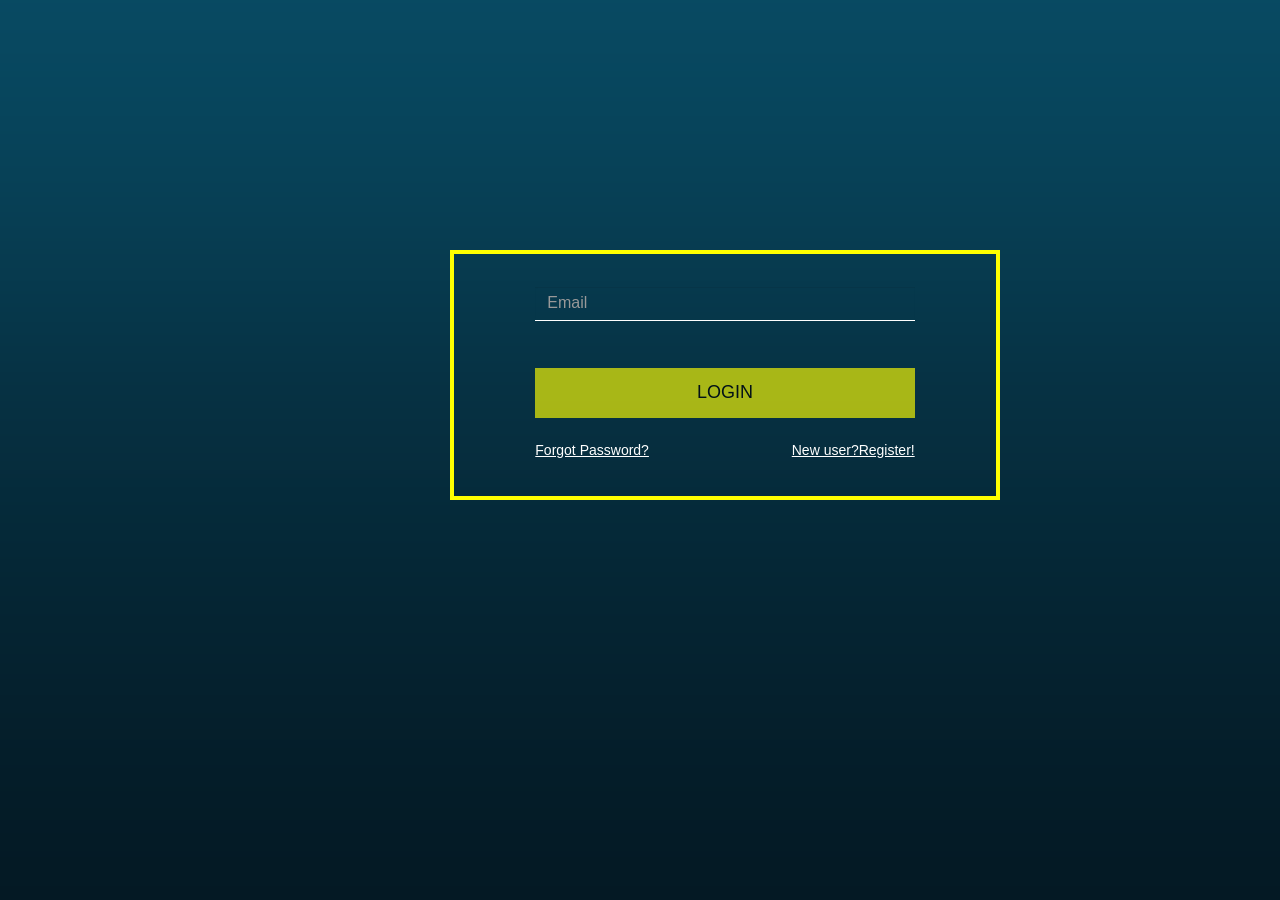
<file: src/main/webapp/index.html>
<!DOCTYPE html>
<html class="no-js"> <!--<![endif]-->
<head>
    <!-- Meta-Information -->
    <title>EY</title>
    <meta charset="utf-8">
    <meta http-equiv="X-UA-Compatible" content="IE=edge,chrome=1">
    <meta name="description" content="Moment Health">
    <meta name="viewport" content="width=device-width, initial-scale=1">
    <meta http-equiv="pragma" content="no-cache" />
    <meta http-equiv="expires" content="-1" />
    <meta http-equiv="cache-control" content="no-cache"/>
	<!-- Vendor: Bootstrap Stylesheets http://getbootstrap.com -->
    <link rel="stylesheet" href="styles/bootstrap.min.css">
    <link rel="stylesheet" href="styles/bootstrap-theme.min.css">
    <link rel="stylesheet" href="styles/toaster.min.css" />
	<link rel="stylesheet" href="styles/ngDialog.min.css">
	<link rel="stylesheet" href="styles/ngDialog-theme-default.min.css">
	<link rel="stylesheet" href="styles/bootstrap-datepicker3.css">
	<link rel="stylesheet" href="styles/font-awesome.min.css">

    <!-- Our Website CSS Styles -->
    <link rel="stylesheet" href="styles/style.css">
    <link rel="stylesheet" href="styles/custom.css">

</head>
<body ng-app="EYApp">

<div>
    <div ng-include="'views/header.html'"></div>
    <div class="mainContainer" ng-class="{'loaderOpacity': showLoader}" ui-view></div>
	<div class="loaderDiv" ng-show="showLoader"><center><div class="loader"></div></center></div>
    <div ng-include="'views/footer.html'"></div>
</div>

<!-- Vendor: Javascripts -->
<script src="scripts/vendor/jquery-3.1.1.min.js"></script>
<script src="scripts/vendor/bootstrap.min.js"></script>
<script src="scripts/vendor/angular.js"></script>
<script src="scripts/vendor/angular-ui-router.js"></script>
<script src="scripts/vendor/angular-sanitize.js"></script>
<script src="scripts/vendor/angular-local-storage.js"></script>
<script src="scripts/vendor/ui-bootstrap-tpls-2.4.0.min.js"></script>
<script src="scripts/vendor/toaster.min.js"></script>
<script src="scripts/vendor/angular-idle.min.js"></script>
<script src="scripts/vendor/ngDialog.min.js"></script>
<script src="scripts/vendor/bootstrap-datepicker.min.js"></script>
<script src="scripts/vendor/Flot/jquery.flot.js"></script>
<script src="scripts/vendor/Flot/jquery.flot.pie.js"></script>

<!-- Website Javascripts -->
<script src="scripts/app.js"></script>
<script src="scripts/services/services.js"></script>
<script src="scripts/controllers/homePageControllers.js"></script>
<script src="scripts/controllers/subscriberMgmtController.js"></script>
<script src="scripts/controllers/complianceMgmtController.js"></script>
<script src="scripts/controllers/reportController.js"></script>
<script src="scripts/controllers/chatbotController.js"></script>
<script src="scripts/controllers/addTopicController.js"></script>
<script src="scripts/controllers/manageGeoController.js"></script>
<script src="scripts/controllers/manageQuestionsController.js"></script>
<script src="scripts/controllers/userController.js"></script>
<script src="scripts/controllers/addGeoController.js"></script>
<script src="scripts/controllers/loginController.js"></script>
</body>
</html>
</file>
<file: src/main/webapp/styles/style.css>
/* Fonts */
@font-face
{
	font-family: "Calibri-regular";
	src: url('../fonts/Calibri/Calibri.ttf');
}
@font-face
{
	font-family: "Calibri-thick";
	src: url('../fonts/Calibri/Thick_Calibri.otf');
}
@font-face
{
	font-family: "Calibri-light";
	src: url('../fonts/Calibri/calibril.ttf');
}
.mainContainer{
	margin-top:-20px;
}

/*global styles*/
.rightFloat{
	float : right;
}

.message{
	color:#676767;
	font-size:16px;
	line-height:15px;
	font-family:"Calibri-light";
	padding:7px 10px 0px 20px;
	cursor : pointer;
}

.error
{
    color:red;
	font-size:16px;
	line-height:15px;
	font-family:"Calibri-light";
	padding:7px 10px 0px 20px;
	cursor : pointer;
}

/*Pop Up Styles*/
.modal-footer{
	border-top : none;
	padding-top:0px;
}

.0BodyPadding{
	padding-bottom:0px;
}

.ngdialog{
	z-index : 2;
}

.ngdialog.ngdialog-theme-default .ngdialog-content {
	border-radius : 0px;
	background: #fff;
	padding : 0px;
}

.popUpHeader{
	font-family : "Calibri-light";
	font-weight : bold;
	background-color:#fae615;
	font-size: 18px;
}

.questionHeader{
	font-family : "Calibri-light";
	font-weight : bold;
	font-size: 18px;
	margin-bottom : 10px;
	padding : 5px 0px;
	background-color:#fae615;
}

.questionDiv{
	background-color : #f2f2f2;
	padding : 10px 15px;
	margin-bottom : 15px;
	font-family : "Calibri-light";
	font-size: 15px;
	color : #676767;
}

.questionButton , .questionButton:hover, .questionButton:focus{
	border-radius:0px; 
	background-color:#808080; 
	color:#fff; 
	font-family:"Calibri-light"; 
	font-weight:bold; 
	padding:6px 18px;
	border:none;
	float:right;
	margin-right:10px
}

.questionButton:active {
	box-shadow: none;
}

.modal-header {
	padding : 10px 10px;
}

.popUpButton, .popUpButton:hover{
	border-radius : 0px;
}

.saveButton, .saveButton:hover{
	background-color: #808080;
	color : #fff;
}

.cancelButton{
	background-color: #fff;
	border : 0.5px solid #ccc;
}

.form-control {
	border-radius : 0px;
}

th[colspan="2"] , .centerText {
    text-align: center;
}

.roleCheckbox
{
	width:25px;
	height:25px;
	background-color:#fff;
}
 /*pop up styles over*/
 
.row-eq-height {
  display: -webkit-box;
  display: -webkit-flex;
  display: -ms-flexbox;
  display: flex;
}
ul{margin: 0; padding: 0;}
ul li{list-style: none;}

/* header */
.navbar-default { background: #fff; border : none; box-shadow: none; -webkit-box-shadow: none; }
.navbar-nav{margin-top: 4%; margin-right : 3%;}
.navbar-brand{height: auto; padding-top: 0px;}
.navbar-brand>img { display: block;}

/* Footer */
.panel-footer { position:fixed; left:0px; bottom:0px; height:40px; width:100%; background:#dadada;}
.panel-footer ul{ margin: 0; float : right}
.panel-footer ul li{display: inline-block; margin-right: 10px; padding-right:15px; text-align: center; border-right : 1px solid #676767; font-family: "Calibri-light";color: #676767; text-decoration: none;}
.panel-footer ul li:last-child { border : none;}
.panel-footer ul li:hover{ color: #676767; text-decoration: none;cursor:pointer}

/*home page*/
@media (min-width: 1200px){
.container {
    width: 1370px;
}
}

#home_page{display:inline-block;background:#fff;width:100%}
.home_tabs{text-align:center;display:inline-block;width:100%;font-family:"Calibri-light";margin-bottom:20px}
.home_tabs .all_tab{color:#676767;font-size:18px;font-weight:bold;width:25%;display:inline-block;height:30px;line-height:15px;border-bottom:3px solid #f2f2f2;font-family:"Calibri-light";padding:0px 10px 10px 10px}
.home_tabs .all_tab.active{border-bottom:3px solid #fae615;}
.home_tabs .all_tab:hover{cursor: pointer;}

/*tabs*/
.tabContainer{ margin-left:10%; margin-right:10%;}
.tabContainerLeft{ margin-left:5%;}


/*Table*/
.table-fixed thead {
  width: 100%;
  font-family:"Calibri-light";
  font-size:18px;
  font-weight:bold;
  color:#676767;
}
.table-fixed tbody {
  height: 400px;
  overflow-y: auto;
  width: 100%;
}
.table-fixed thead, .table-fixed tbody, .table-fixed tr, .table-fixed td, .table-fixed th {
  display: block;
}
.table-fixed tbody td, .table-fixed thead > tr> th {
  float: left;
}  
.table>tbody>tr>td{
  line-height:1.5;
}
.table-fixed th
{
	background-color:#fae615;
}
.panel-default {
	border : none;
    border-color: #ddd;
}

.table-fixed tbody>tr :nth-child(even) td{
    background: #f2f2f2;
}

.reportTable{
    height :250px !important;
}


/*subscriber*/

.hyperlink{color: #337ab7;text-decoration: underline;}
.hyperlink:hover{cursor: pointer;}
.topicButton , .topicButton:hover, .topicButton:focus{ border-radius:0px; margin-bottom:15px; float:right; background-color:#808080; color:#fff; font-family:"Calibri-light"; font-weight:bold; padding:6px 18px; border:none;}
.topicButton:active {box-shadow: none;} 

 /*tableStyles*/
.tableHeading {background-color:#fae615;font-family:"Calibri-light"; font-size:18px;font-weight:bold;color:#676767;}
.table>tbody>tr>td, .table>tbody>tr>th, .table>tfoot>tr>td, .table>tfoot>tr>th, .table>thead>tr>td, .table>thead>tr>th{
	border:none;
}
.textBreak{
	word-wrap: break-word;
	max-width : 400px;
	padding-right : 25px !important;
}
/*manage geo styles*/

.header2{
	font-family : "Calibri-light";
	font-weight : bold;
	font-size : 20px;
	color : #676767;
}

.inputLabel
{
	font-family : "Calibri-light";
	font-weight : bold;
	font-size : 16px;
	color : #676767;
}

/*reports page */
.reportTabDiv
{
    margin-top: 20px;
}

.showButton , .showButton:hover, .showButton:focus{ border-radius:0px; margin-bottom:15px; background-color:#808080; color:#fff; font-family:"Calibri-light"; font-weight:bold; padding:6px 18px; border:none;}
.showButton:active {box-shadow: none;} 


input[type="checkbox"]:label {
	font-family:"Calibri-light";
	font-weight:bold;
	font-size : 20px;
}

.fixedInput
{
	position:fixed;
	bottom:45px;
	width: 50%;
}

.chatText{
	margin-top : 10px;
	margin-bottom : 10px;
	padding : 10px 10px;
	font-family:"Calibri-light";
	font-size : 15px;
	color : #676767;
	width : 400px;
}
.chatText:nth-child(even) {
    float : left;
	background-color : #e6e6e6;
}

.chatText:nth-child(odd) {
    float : right;
	background-color : #fdf7b8;
}

.chatDiv {
	margin-bottom : 20px;
	max-height: 60vh;
	overflow-y: auto;
}

.chatInput{
	position:fixed;
	margin-bottom:0px;
}

input[type="text"]:focus {
    border: 1px solid #676767;
	-webkit-box-shadow: inset 0 1px 1px rgba(103,103,103,.075), 0 0 8px rgba(103,103,103, 0.6);
	box-shadow: inset 0 1px 1px rgba(103,103,103,.075), 0 0 8px rgba(103,103,103, 0.6);
}

.chatButton , .chatButton:hover, .chatButton:focus{
	border-radius:0px; 
	margin-bottom:15px; 
	float:left; 
	background-color:#808080; 
	color:#fff;
	font-family:"Calibri-light"; 
	font-weight:bold;
	padding:6px 18px; border:none; 
	margin:5px 5px;
}

.chatButton:active {
	box-shadow: none;
}

/*loader*/

.loaderDiv{
	width : 100%;
	height : 100%;
    opacity : 1;
	z-index : 100000;	
	position: absolute;
    left : 0px;
    top : 0px;
	padding-top : 300px;
}

.loaderOpacity{
	opacity : 0.5;
}

.loader {
  border: 16px solid #f3f3f3;
  border-radius: 50%;
  border-top: 16px solid #3498db;
  width: 70px;
  height: 70px;
  -webkit-animation: spin 2s linear infinite;
  animation: spin 2s linear infinite;
}

@-webkit-keyframes spin {
  0% { -webkit-transform: rotate(0deg); }
  100% { -webkit-transform: rotate(360deg); }
}

@keyframes spin {
  0% { transform: rotate(0deg); }
  100% { transform: rotate(360deg); }
}

/*Geo*/

.geoListElement{
	color:#676767;
	font-size:16px;
	height:30px;
	line-height:15px;
	font-family:"Calibri-light";
	padding:7px 10px 10px 5px;
	cursor : pointer;
}
.selectedGeoElement{
	background-color : #d3d3d3;
}
.geoDescription
{
	height : 300px;
	max-height :  300px;
	overflow: auto;
}

.lawDescription {
	color:#676767;
	font-size:16px;
	line-height:15px;
	font-family:"Calibri-light";
	padding:7px 10px 0px 20px;
	cursor : pointer;
}

.rightFloat{
	float:right;
}

.displayText:focus
{
	border: none;
	-webkit-box-shadow: none;
	box-shadow: none;
}

.backgroundImg
{
    width: 100%;
    height: 100%;
    position: absolute;
    top:0px;
    left:0px;
    z-index : 1;
}

.loginDiv
{
    position :absolute;
    top : 250px;
    left : 450px;
    z-index: 2;
}

.loginLogo
{
    position :absolute;
    top : 50px;
    left : 50px;
    z-index: 2;
}

.loginBorder
{
    border: 4px solid yellow;
    height : 250px;
    width : 550px;
}

.loginInput, .loginInput:focus
{
    border: 0;
    background: transparent;
    border-bottom: 1px solid white;
    font-size: 16px;
    color : white;
    outline: none;
    outline-width: 0px;
    -webkit-appearance:none;
}

.loginButton
{
    background-color: yellow;
    color : black;
    border-radius: 0px;
    height : 50px;
    font-size: 18px;
}

.loginControlSize
{
    margin: 0% 15%;
    width :70%;
}

.loginLink, .loginLink:hover
{
    color:white;
    font-size: 14px;
    text-decoration: underline;
    cursor : pointer;
}

.TopMargin6Percent
{
    margin-top : 6%;
}

.TopMargin4Percent
{
    margin-top : 4%;
}
</file>
<file: src/main/webapp/styles/custom.css>
#profile_page .user_tabs .active>a, #profile_page .active>a{
	color: #000 !important;
	text-decoration: none;
	font-family: "SourceSerifPro-Semibold";
}

.errorDiv{
	margin-top:100px;
	height:150px;
}

video::-internal-media-controls-download-button {
    display:none;
}

video::-webkit-media-controls-enclosure {
    overflow:hidden;
}

video::-webkit-media-controls-panel {
    width: calc(100% + 30px); /* Adjust as needed */
}


.border-box {
    box-sizing:border-box;
    -moz-box-sizing:border-box;
}

.calMobileDisplay{
    display: inline-block;
}

calendar {
    float:left;
    display:block;
    box-sizing:border-box;
    -moz-box-sizing:border-box;
    background:white;
    margin-bottom: 10px;
    font-family: "Montserrat-Light";
    font-size: 12px;
}

calendar >div.header {
     float:left;
     width:100%;
     background:white;
     height:40px;
     color:black;
     text-align: center;
}

calendar >div.header>* {
     height:40px;
     line-height:40px !important;
     display:inline-block;
     vertical-align:middle;
     color: #565656;
}

calendar >div.header>span {
    font-size: 14px;
    font-weight: normal !important;
}

calendar >div.header>span.glyphicon.glyphicon-chevron-left {
    float: left;
}

calendar >div.header>span.glyphicon.glyphicon-chevron-right {
    float: right;
}

calendar>div.week {
     float:left;
     width:100%;
}

calendar>div.week.names{
    border-top:solid 1px #f2f2f2;
    border-bottom:solid 1px #f2f2f2;
}

calendar>div.week:first-child {
    border-top:none;
}

calendar>div.week>span.day {
     float:left;
     width:14.28%;
     box-sizing:border-box;
     -moz-box-sizing:border-box;
     font-size:0.75em;
     text-align:center;
     height:30px;
     line-height:30px !important;
     display:inline-block;
     vertical-align:middle;
     background:white;
     cursor:pointer;
     color:black;
}

calendar>div.week>span.day:first-child {
    border-left:none;
}

calendar>div.week>span.day.today {
    background:#565656 !important;
    color: white;
}

calendar>div.week>span.day.differentMonth {
    color:#808080;
}

calendar>div.week>span.day.disabledDate {
    color:#808080;
    cursor: not-allowed;
}

calendar>div.week>span.day.selected {
    background:#565656;
    color:black;
}

calendar>div.week>span.day.activeEventDate {
    background:#d8d8d8;
}

calendar>div.week>span.day.otherEventDate {
    background: #f2f2f2;
}

calendar>div.week>span {
    color:#2875C7;
    font-weight:bold;
}

/*pre-program page*/

.program-activity-icons {margin-top:0!important;}
.container{position: relative;}
.loadingSpinner{
    display: block;
    margin: 0 auto;
    position: absolute;
    top: 50%;
    left:  46%;
}

.disableArrow{
    color: #ccc !important;
    cursor: not-allowed;
}

#pracLogHis_tableBlock .pracLogHis_tableContainer .disabledBtn{
    background:#ccc !important;
    cursor:not-allowed;
}

.new_month{
    border-top: 4px solid #d4d4d4;
}
</file>
<file: src/main/webapp/styles/toaster.min.css>
/*!
 * Toastr
 * Version 2.0.1
 * Copyright 2012 John Papa and Hans Fjallemark.
 * All Rights Reserved.
 * Use, reproduction, distribution, and modification of this code is subject to the terms and
 * conditions of the MIT license, available at http://www.opensource.org/licenses/mit-license.php
 *
 * Author: John Papa and Hans Fjallemark
 * Project: https://github.com/CodeSeven/toastr
 */
.toast-title{font-weight:700}.toast-message{-ms-word-wrap:break-word;word-wrap:break-word}.toast-message a,.toast-message label{color:#fff}.toast-message a:hover{color:#ccc;text-decoration:none}.toast-close-button{position:relative;right:-.3em;top:-.3em;float:right;font-size:20px;font-weight:700;color:#fff;-webkit-text-shadow:0 1px 0 #fff;text-shadow:0 1px 0 #fff;opacity:.8;-ms-filter:progid:DXImageTransform.Microsoft.Alpha(Opacity=80);filter:alpha(opacity=80)}.toast-close-button:focus,.toast-close-button:hover{color:#000;text-decoration:none;cursor:pointer;opacity:.4;-ms-filter:progid:DXImageTransform.Microsoft.Alpha(Opacity=40);filter:alpha(opacity=40)}button.toast-close-button{padding:0;cursor:pointer;background:0 0;border:0;-webkit-appearance:none}.toast-top-full-width{top:0;right:0;width:100%}.toast-bottom-full-width{bottom:0;right:0;width:100%}.toast-top-left{top:12px;left:12px}.toast-top-center{top:12px}.toast-top-right{top:12px;right:12px}.toast-bottom-right{right:12px;bottom:12px}.toast-bottom-center{bottom:12px}.toast-bottom-left{bottom:12px;left:12px}.toast-center{top:45%}#toast-container{position:fixed;z-index:999999}#toast-container.toast-bottom-center,#toast-container.toast-center,#toast-container.toast-top-center{width:100%;pointer-events:none}#toast-container.toast-bottom-center>div,#toast-container.toast-center>div,#toast-container.toast-top-center>div{margin:auto;pointer-events:auto}#toast-container.toast-bottom-center>button,#toast-container.toast-center>button,#toast-container.toast-top-cente>button{pointer-events:auto}#toast-container *{-moz-box-sizing:border-box;-webkit-box-sizing:border-box;box-sizing:border-box}#toast-container>div{margin:0 0 6px;padding:15px 15px 15px 60px;width:300px;-moz-border-radius:3px;-webkit-border-radius:3px;border-radius:3px;background-position:15px center;background-repeat:no-repeat;-moz-box-shadow:0 0 12px #999;-webkit-box-shadow:0 0 12px #999;box-shadow:0 0 12px #999;color:#fff;opacity:.8;-ms-filter:progid:DXImageTransform.Microsoft.Alpha(Opacity=80);filter:alpha(opacity=80)}#toast-container>:hover{-moz-box-shadow:0 0 12px #000;-webkit-box-shadow:0 0 12px #000;box-shadow:0 0 12px #000;opacity:1;-ms-filter:progid:DXImageTransform.Microsoft.Alpha(Opacity=100);filter:alpha(opacity=100);cursor:pointer}#toast-container>.toast-info{background-image:url([data-uri])!important}#toast-container>.toast-wait{background-image:url([data-uri])!important}

#toast-container>.toast-error{background-image:url(../images/error_3.png)!important; background-size: 30px 30px;}
#toast-container>.toast-success{background-image:url(../images/success_3.png)!important; background-size: 30px 30px;}

#toast-container>.toast-warning{background-image:url([data-uri])!important}#toast-container.toast-bottom-full-width>div,#toast-container.toast-top-full-width>div{width:96%;margin:auto}.toast{background-color:#030303}

.toast-success{background-color:#dff0d8; color: #3c763d; border: 1px solid #d6e9c6;}
.toast-success .toast-close-button{color: #3c763d !important;}
.toast-error{background-color:#f2dede; color: #a94442 !important; border: 1px solid #ebccd1;}
.toast-error .toast-close-button{color: #a94442;}
.toast-info,.toast-wait{background-color:#2f96b4}
.toast-warning{background-color:#f89406}

@media all and (max-width:240px){#toast-container>div{padding:8px 8px 8px 50px;width:11em}#toast-container .toast-close-button{right:-.2em;top:-.2em}}@media all and (min-width:241px) and (max-width:480px){#toast-container>div{padding:8px 8px 8px 50px;width:18em}#toast-container .toast-close-button{right:-.2em;top:-.2em}}@media all and (min-width:481px) and (max-width:768px){#toast-container>div{padding:15px 15px 15px 50px;width:25em}}:not(.no-enter)#toast-container>div.ng-enter,:not(.no-leave)#toast-container>div.ng-leave{-webkit-transition:1000ms cubic-bezier(.25,.25,.75,.75) all;-moz-transition:1000ms cubic-bezier(.25,.25,.75,.75) all;-ms-transition:1000ms cubic-bezier(.25,.25,.75,.75) all;-o-transition:1000ms cubic-bezier(.25,.25,.75,.75) all;transition:1000ms cubic-bezier(.25,.25,.75,.75) all}:not(.no-enter)#toast-container>div.ng-enter.ng-enter-active,:not(.no-leave)#toast-container>div.ng-leave{opacity:.8}:not(.no-enter)#toast-container>div.ng-enter,:not(.no-leave)#toast-container>div.ng-leave.ng-leave-active{opacity:0}
</file>
<file: src/main/webapp/styles/ngDialog.min.css>
/*! ng-dialog - v0.3.11 (https://github.com/likeastore/ngDialog) */@-webkit-keyframes ngdialog-fadeout{0%{opacity:1}100%{opacity:0}}@keyframes ngdialog-fadeout{0%{opacity:1}100%{opacity:0}}@-webkit-keyframes ngdialog-fadein{0%{opacity:0}100%{opacity:1}}@keyframes ngdialog-fadein{0%{opacity:0}100%{opacity:1}}.ngdialog,.ngdialog *,.ngdialog :after,.ngdialog :before{-webkit-box-sizing:border-box;-moz-box-sizing:border-box;box-sizing:border-box}.ngdialog{position:fixed;overflow:auto;-webkit-overflow-scrolling:touch;z-index:10000;top:0;right:0;bottom:0;left:0}.ngdialog-overlay{position:fixed;background:rgba(0,0,0,.4);top:0;right:0;bottom:0;left:0;-webkit-backface-visibility:hidden;-webkit-animation:ngdialog-fadein .5s;animation:ngdialog-fadein .5s}.ngdialog.ngdialog-closing .ngdialog-overlay{-webkit-backface-visibility:hidden;-webkit-animation:ngdialog-fadeout .5s;animation:ngdialog-fadeout .5s}.ngdialog-content{background:#fff;-webkit-backface-visibility:hidden;-webkit-animation:ngdialog-fadein .5s;animation:ngdialog-fadein .5s}.ngdialog.ngdialog-closing .ngdialog-content{-webkit-backface-visibility:hidden;-webkit-animation:ngdialog-fadeout .5s;animation:ngdialog-fadeout .5s}.ngdialog-close:before{font-family:Helvetica,Arial,sans-serif;content:'\00D7';cursor:pointer}body.ngdialog-open{overflow:hidden}
</file>
<file: src/main/webapp/styles/ngDialog-theme-default.min.css>
/*! ng-dialog - v0.3.11 (https://github.com/likeastore/ngDialog) */@-webkit-keyframes ngdialog-flyin{0%{opacity:0;-webkit-transform:translateY(-40px);transform:translateY(-40px)}100%{opacity:1;-webkit-transform:translateY(0);transform:translateY(0)}}@keyframes ngdialog-flyin{0%{opacity:0;-webkit-transform:translateY(-40px);-ms-transform:translateY(-40px);transform:translateY(-40px)}100%{opacity:1;-webkit-transform:translateY(0);-ms-transform:translateY(0);transform:translateY(0)}}@-webkit-keyframes ngdialog-flyout{0%{opacity:1;-webkit-transform:translateY(0);transform:translateY(0)}100%{opacity:0;-webkit-transform:translateY(-40px);transform:translateY(-40px)}}@keyframes ngdialog-flyout{0%{opacity:1;-webkit-transform:translateY(0);-ms-transform:translateY(0);transform:translateY(0)}100%{opacity:0;-webkit-transform:translateY(-40px);-ms-transform:translateY(-40px);transform:translateY(-40px)}}.ngdialog.ngdialog-theme-default{padding-bottom:160px;padding-top:160px}.ngdialog.ngdialog-theme-default.ngdialog-closing .ngdialog-content{-webkit-animation:ngdialog-flyout .5s;animation:ngdialog-flyout .5s}.ngdialog.ngdialog-theme-default .ngdialog-content{-webkit-animation:ngdialog-flyin .5s;animation:ngdialog-flyin .5s;background:#f0f0f0;border-radius:5px;color:#444;font-family:Helvetica,sans-serif;font-size:1.1em;line-height:1.5em;margin:0 auto;max-width:100%;padding:1em;position:relative;width:450px}.ngdialog.ngdialog-theme-default .ngdialog-close{border-radius:5px;cursor:pointer;position:absolute;right:0;top:0}.ngdialog.ngdialog-theme-default .ngdialog-close:before{background:0 0;border-radius:3px;color:#bbb;content:'\00D7';font-size:26px;font-weight:400;height:30px;line-height:26px;position:absolute;right:3px;text-align:center;top:3px;width:30px}.ngdialog.ngdialog-theme-default .ngdialog-close:active:before,.ngdialog.ngdialog-theme-default .ngdialog-close:hover:before{color:#777}.ngdialog.ngdialog-theme-default .ngdialog-message{margin-bottom:.5em}.ngdialog.ngdialog-theme-default .ngdialog-input{margin-bottom:1em}.ngdialog.ngdialog-theme-default .ngdialog-input input[type=email],.ngdialog.ngdialog-theme-default .ngdialog-input input[type=password],.ngdialog.ngdialog-theme-default .ngdialog-input input[type=text],.ngdialog.ngdialog-theme-default .ngdialog-input input[type=url],.ngdialog.ngdialog-theme-default .ngdialog-input textarea{background:#fff;border:0;border-radius:3px;font-family:inherit;font-size:inherit;font-weight:inherit;margin:0 0 .25em;min-height:2.5em;padding:.25em .67em;width:100%}.ngdialog.ngdialog-theme-default .ngdialog-input input[type=email]:focus,.ngdialog.ngdialog-theme-default .ngdialog-input input[type=password]:focus,.ngdialog.ngdialog-theme-default .ngdialog-input input[type=text]:focus,.ngdialog.ngdialog-theme-default .ngdialog-input input[type=url]:focus,.ngdialog.ngdialog-theme-default .ngdialog-input textarea:focus{-webkit-box-shadow:inset 0 0 0 2px #8dbdf1;box-shadow:inset 0 0 0 2px #8dbdf1;outline:0}.ngdialog.ngdialog-theme-default .ngdialog-buttons:after{content:'';display:table;clear:both}.ngdialog.ngdialog-theme-default .ngdialog-button{border:0;border-radius:3px;cursor:pointer;float:right;font-family:inherit;font-size:.8em;letter-spacing:.1em;line-height:1em;margin:0 0 0 .5em;padding:.75em 2em;text-transform:uppercase}.ngdialog.ngdialog-theme-default .ngdialog-button:focus{-webkit-animation:ngdialog-pulse 1.1s infinite;animation:ngdialog-pulse 1.1s infinite;outline:0}@media (max-width:568px){.ngdialog.ngdialog-theme-default .ngdialog-button:focus{-webkit-animation:none;animation:none}}.ngdialog.ngdialog-theme-default .ngdialog-button.ngdialog-button-primary{background:#3288e6;color:#fff}.ngdialog.ngdialog-theme-default .ngdialog-button.ngdialog-button-secondary{background:#e0e0e0;color:#777}
</file>
